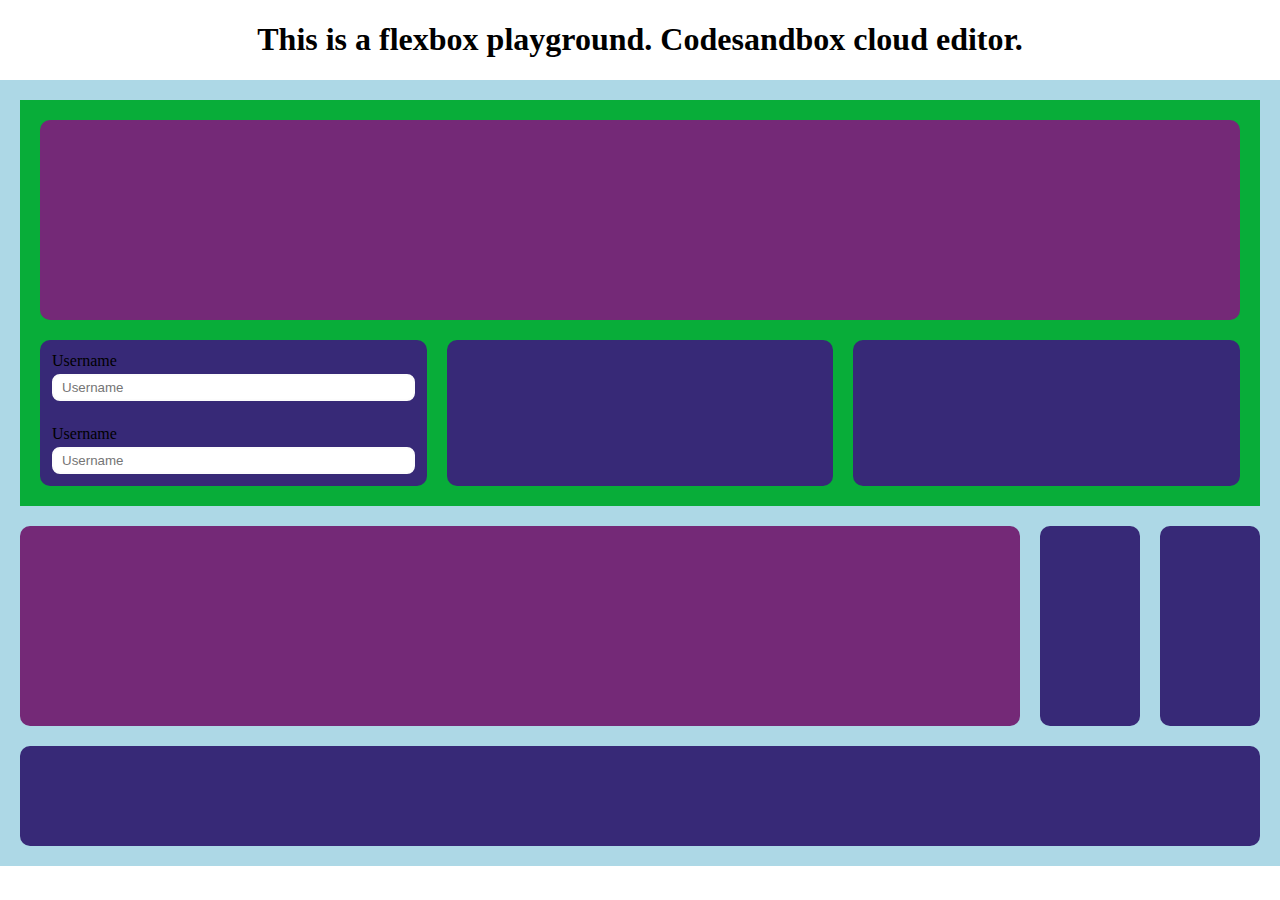
<file: index.html>
<!DOCTYPE html>
<html lang="en">
  <head>
    <meta charset="UTF-8" />
    <meta name="viewport" content="width=device-width, initial-scale=1.0" />
    <meta http-equiv="X-UA-Compatible" content="ie=edge" />
    <link rel="stylesheet" href="src/styles.css" />
    <title>Flexbox playground</title>
  </head>
  <body>
    <h1>
      This is a flexbox playground. Codesandbox cloud editor.
    </h1>
    
    <div id="flexbox">
      <div id="flexboxChild">
        <div id="mainChild"></div>
        <div id="child">
          <div class="input">
            <label for="username">Username</label>
            <input type="text" id="username" placeholder="Username" />
          </div>
          <div class="input">
            <label for="username">Username</label>
            <input type="text" id="username" placeholder="Username" /> 
          </div>
        </div> 
        <div id="child"></div>
        <div id="child"></div>
      </div>
      <div id="mainChild"></div>
      <div id="child"></div>
      <div id="child"></div>
      <div id="child"></div>
    </div>
  </body>
</html>
</file>
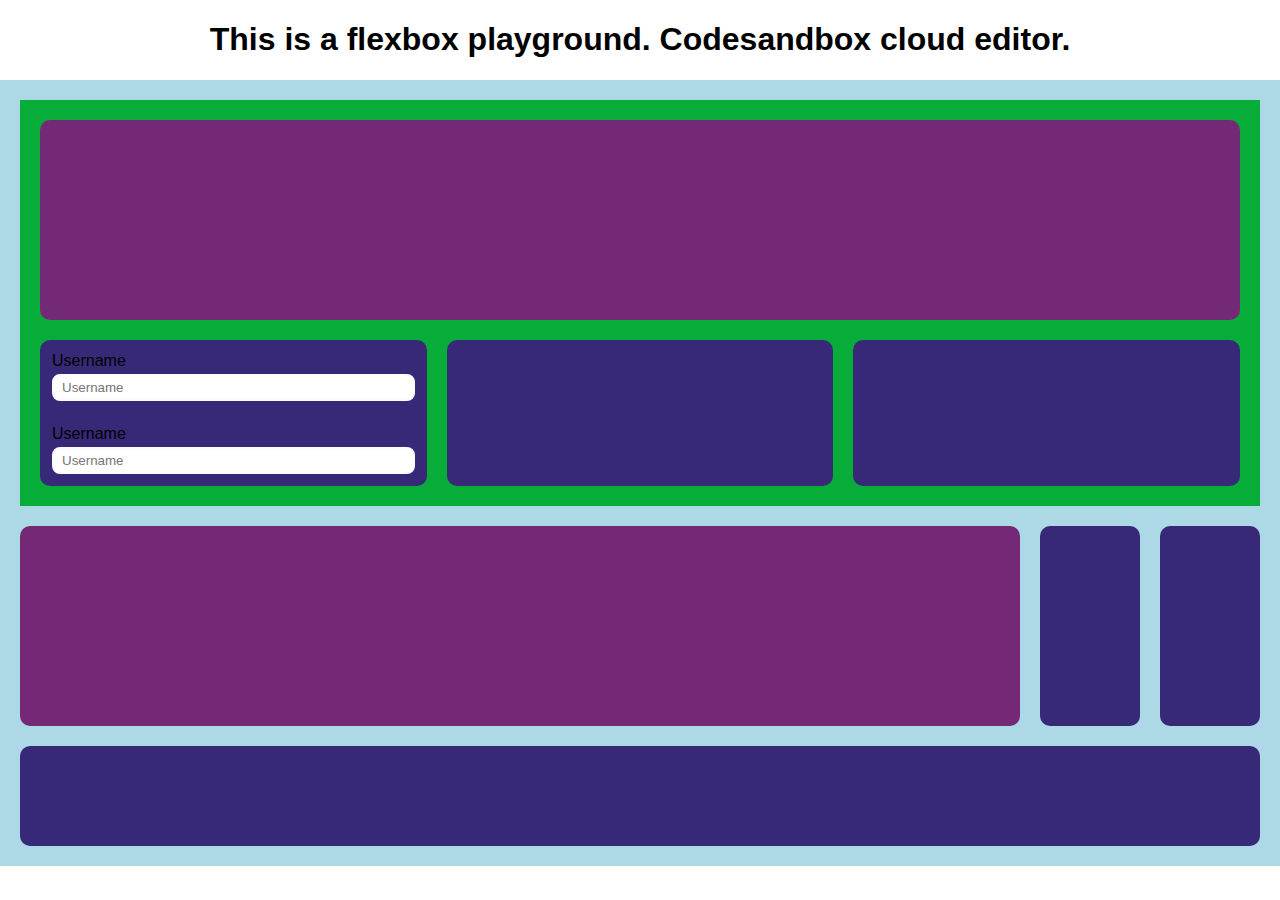
<file: flexbox/form.html>
<!DOCTYPE html>
<html lang="en">
  <head>
    <meta charset="UTF-8" />
    <meta name="viewport" content="width=device-width, initial-scale=1.0" />
    <meta http-equiv="X-UA-Compatible" content="ie=edge" />
    <link rel="stylesheet" href="src/form.css" />
    <title>Flexbox playground</title>
  </head>
  <body>
    <h1>
      This is a flexbox playground. Codesandbox cloud editor.
    </h1>
    
    <div id="flexbox">
      <div id="flexboxChild">
        <div id="mainChild"></div>
        <div id="child">
          <div class="input">
            <label for="username">Username</label>
            <input type="text" id="username" placeholder="Username" />
          </div>
          <div class="input">
            <label for="username">Username</label>
            <input type="text" id="username" placeholder="Username" /> 
          </div>
        </div> 
        <div id="child"></div>
        <div id="child"></div>
      </div>
      <div id="mainChild"></div>
      <div id="child"></div>
      <div id="child"></div>
      <div id="child"></div>
    </div>
  </body>
</html>
</file>
<file: src/styles.css>
body {
  margin: 0;
}

h1 {
  text-align: center;
}

div.input {
  display: flex;
  flex-direction: column;
  gap: 4px;
  margin: 12px;
}

div.input > input {
  border: 2px solid rgb(252, 252, 252);
  border-radius: 4px;
  border-radius: 8px;
  padding: 4px 8px;
}

div#flexbox {
  align-items: stretch;
  display: flex;
  flex-direction: row;
  gap: 20px;
  flex-wrap: wrap;
  background-color: lightblue;
  padding: 20px;
}

div#flexboxChild {
  display: flex;
  flex-direction: row;
  gap: 20px;
  flex-wrap: wrap;
  background-color: rgb(8, 173, 57);
  padding: 20px;
  flex-grow: 1;
}

div#child {
  background-color: rgb(55, 41, 119);
  flex-basis: 100px;
  flex-grow: 1;
  min-height: 100px;
  border-radius: 10px;
  display: flex;
  flex-direction: column;
}

div#mainChild {
  background-color: rgb(116, 41, 119);
  flex-basis: 1000px;
  flex-grow: 1;
  min-height: 200px;
  border-radius: 10px;
  text-align: center;
}
</file>
<file: flexbox/src/form.css>
html {
   font-family: Arial;
 }

body {
  margin: 0;
}

h1 {
  text-align: center;
}

div.input {
  display: flex;
  flex-direction: column;
  gap: 4px;
  margin: 12px;
}

div.input > input {
  border: 2px solid rgb(252, 252, 252);
  border-radius: 4px;
  border-radius: 8px;
  padding: 4px 8px;
}

div#flexbox {
  align-items: stretch;
  display: flex;
  flex-direction: row;
  gap: 20px;
  flex-wrap: wrap;
  background-color: lightblue;
  padding: 20px;
}

div#flexboxChild {
  display: flex;
  flex-direction: row;
  gap: 20px;
  flex-wrap: wrap;
  background-color: rgb(8, 173, 57);
  padding: 20px;
  flex-grow: 1;
}

div#child {
  background-color: rgb(55, 41, 119);
  flex-basis: 100px;
  flex-grow: 1;
  min-height: 100px;
  border-radius: 10px;
  display: flex;
  flex-direction: column;
}

div#mainChild {
  background-color: rgb(116, 41, 119);
  flex-basis: 1000px;
  flex-grow: 1;
  min-height: 200px;
  border-radius: 10px;
  text-align: center;
}
</file>
